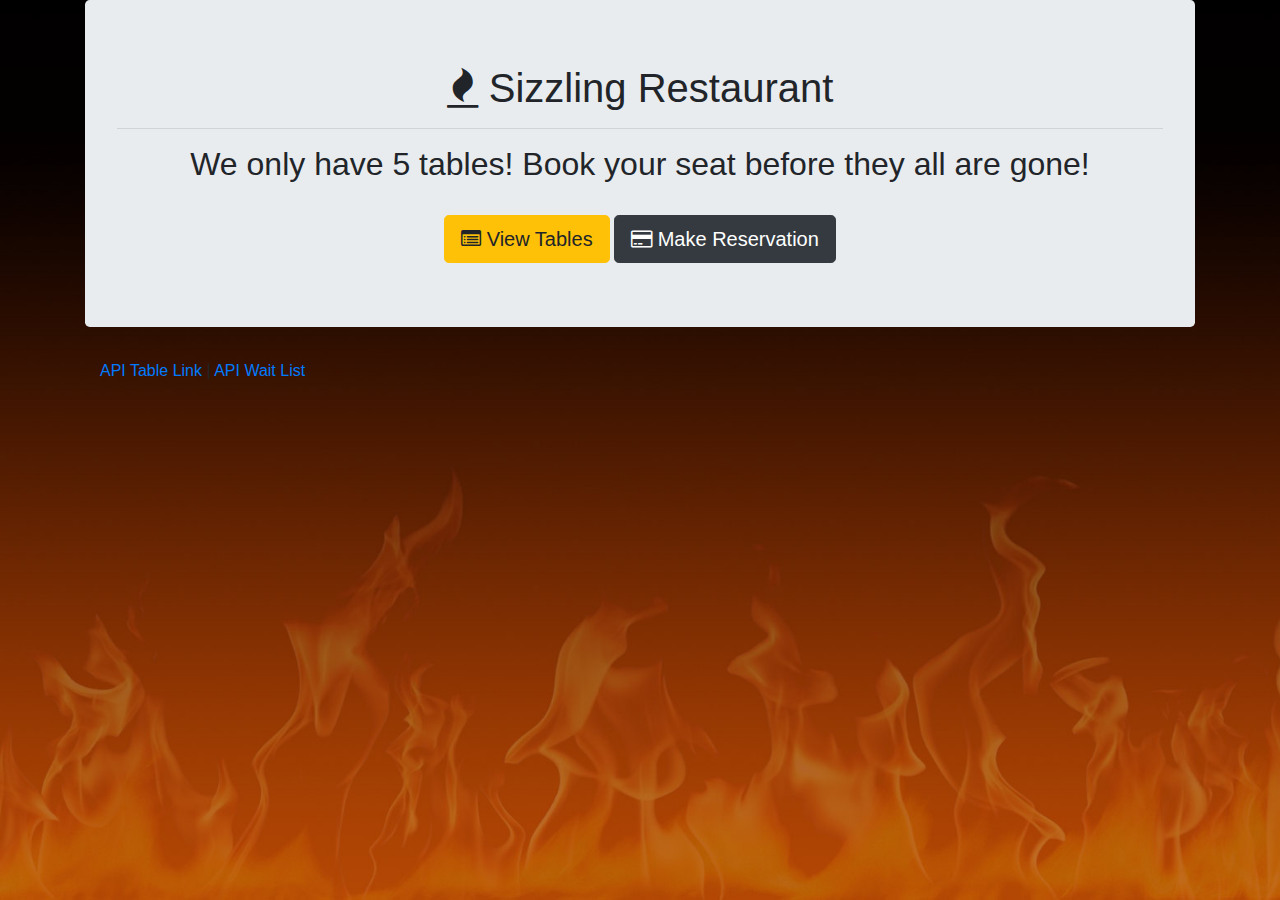
<file: index.html>
<html lang="en"><head>
    <meta charset="UTF-8">
    <title>Tables Page</title>
  
    <!-- Latest compiled and minified CSS -->
    <link rel="stylesheet" href="https://maxcdn.bootstrapcdn.com/bootstrap/4.0.0/css/bootstrap.min.css">
    <link rel="stylesheet" href="https://stackpath.bootstrapcdn.com/font-awesome/4.7.0/css/font-awesome.min.css">
    <link rel="stylesheet" href="assets/main.css">
  <meta name="chromesniffer" id="chromesniffer_meta" content="{&quot;Bootstrap&quot;:-1,&quot;Font Awesome&quot;:-1}"><script type="text/javascript" src="chrome-extension://fhhdlnnepfjhlhilgmeepgkhjmhhhjkh/js/detector.js"></script></head>
  <body>
  
    <div class="container">
  
      <div class="jumbotron">
        <h1 class="text-center"><span class="fa fa-fire"></span> Sizzling Restaurant</h1>
        <hr>
        <h2 class="text-center">We only have 5 tables! Book your seat before they all are gone!</h2>
        <br>
  
        <div class="text-center">
          <a href="tables.html"><button class="btn btn-lg btn-warning"><span class="fa fa-list-alt"></span> View Tables</button></a>
          <a href="reserve.html"><button class="btn btn-lg btn-dark"><span class="fa fa-credit-card"></span> Make Reservation</button></a>
        </div>
  
      </div>
  
      <footer class="footer">
        <div class="container">
          <p><a href="/api/tables">API Table Link</a> | <a href="/api/waitlist">API Wait List</a>
        </p></div>
      </footer>
  
    </div>
  
  
  
  
  </body></html>
</file>
<file: assets/main.css>
body {
    background-image: url(sizzling-background-4.jpg);
    background-size: cover;
}

.jumbotron {
    
}
</file>
